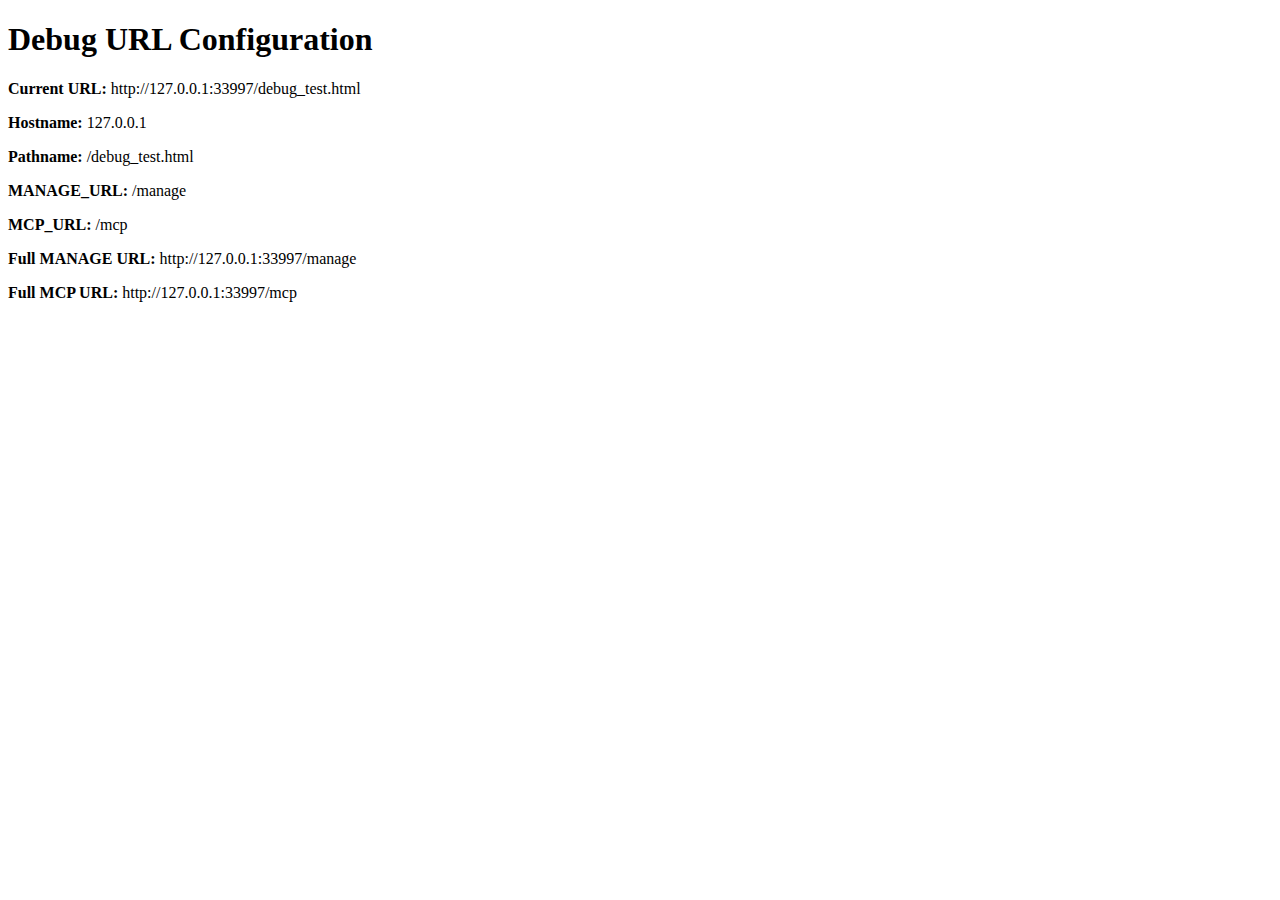
<file: debug_test.html>
<!DOCTYPE html>
<html>
<head>
    <title>Debug URL Configuration</title>
</head>
<body>
    <h1>Debug URL Configuration</h1>
    <div id="debug-info"></div>

    <script>
        // Copy the same logic from mcp-portal.js
        const MANAGE_URL = (() => {
            const pathname = window.location.pathname;
            const hostname = window.location.hostname;

            console.log('MCP Portal URL Detection:', { pathname, hostname });

            // Detect if we're running in Kubernetes by checking the URL path prefix
            if (pathname.startsWith('/toolbox/')) {
                console.log('Detected Kubernetes deployment with /toolbox/ prefix');
                return '/toolbox/manage';
            }

            // Local development (localhost with any port) or direct access
            if (hostname === 'localhost' || hostname === '127.0.0.1' || pathname === '/') {
                console.log('Detected local development environment');
                return '/manage';
            }

            // Fallback - try relative path
            console.log('Using fallback relative path');
            return 'manage';
        })();

        const MCP_URL = (() => {
            const pathname = window.location.pathname;
            const hostname = window.location.hostname;

            console.log('MCP URL Detection:', { pathname, hostname });

            if (pathname.startsWith('/toolbox/')) {
                console.log('Detected Kubernetes deployment with /toolbox/ prefix for MCP');
                return '/toolbox/mcp';
            }

            if (hostname === 'localhost' || hostname === '127.0.0.1' || pathname === '/') {
                console.log('Detected local development environment for MCP');
                return '/mcp';
            }

            console.log('Using fallback relative path for MCP');
            return 'mcp';
        })();

        // Display debug info
        document.getElementById('debug-info').innerHTML = `
            <p><strong>Current URL:</strong> ${window.location.href}</p>
            <p><strong>Hostname:</strong> ${window.location.hostname}</p>
            <p><strong>Pathname:</strong> ${window.location.pathname}</p>
            <p><strong>MANAGE_URL:</strong> ${MANAGE_URL}</p>
            <p><strong>MCP_URL:</strong> ${MCP_URL}</p>
            <p><strong>Full MANAGE URL:</strong> ${window.location.origin}${MANAGE_URL}</p>
            <p><strong>Full MCP URL:</strong> ${window.location.origin}${MCP_URL}</p>
        `;

        // Test API call
        async function testAPI() {
            try {
                console.log('Testing MANAGE API...');
                const response = await fetch(MANAGE_URL, {
                    method: 'POST',
                    headers: { 'Content-Type': 'application/json' },
                    body: JSON.stringify({
                        jsonrpc: "2.0",
                        method: "server.list",
                        id: "debug-test"
                    })
                });

                const data = await response.json();
                console.log('MANAGE API Response:', data);

                document.getElementById('debug-info').innerHTML += `<p><strong>MANAGE API Test:</strong> SUCCESS - ${JSON.stringify(data).substring(0, 100)}...</p>`;
            } catch (error) {
                console.error('MANAGE API Error:', error);
                document.getElementById('debug-info').innerHTML += `<p><strong>MANAGE API Test:</strong> ERROR - ${error.message}</p>`;
            }
        }

        // Run test after page load
        setTimeout(testAPI, 1000);
    </script>
</body>
</html>
</file>
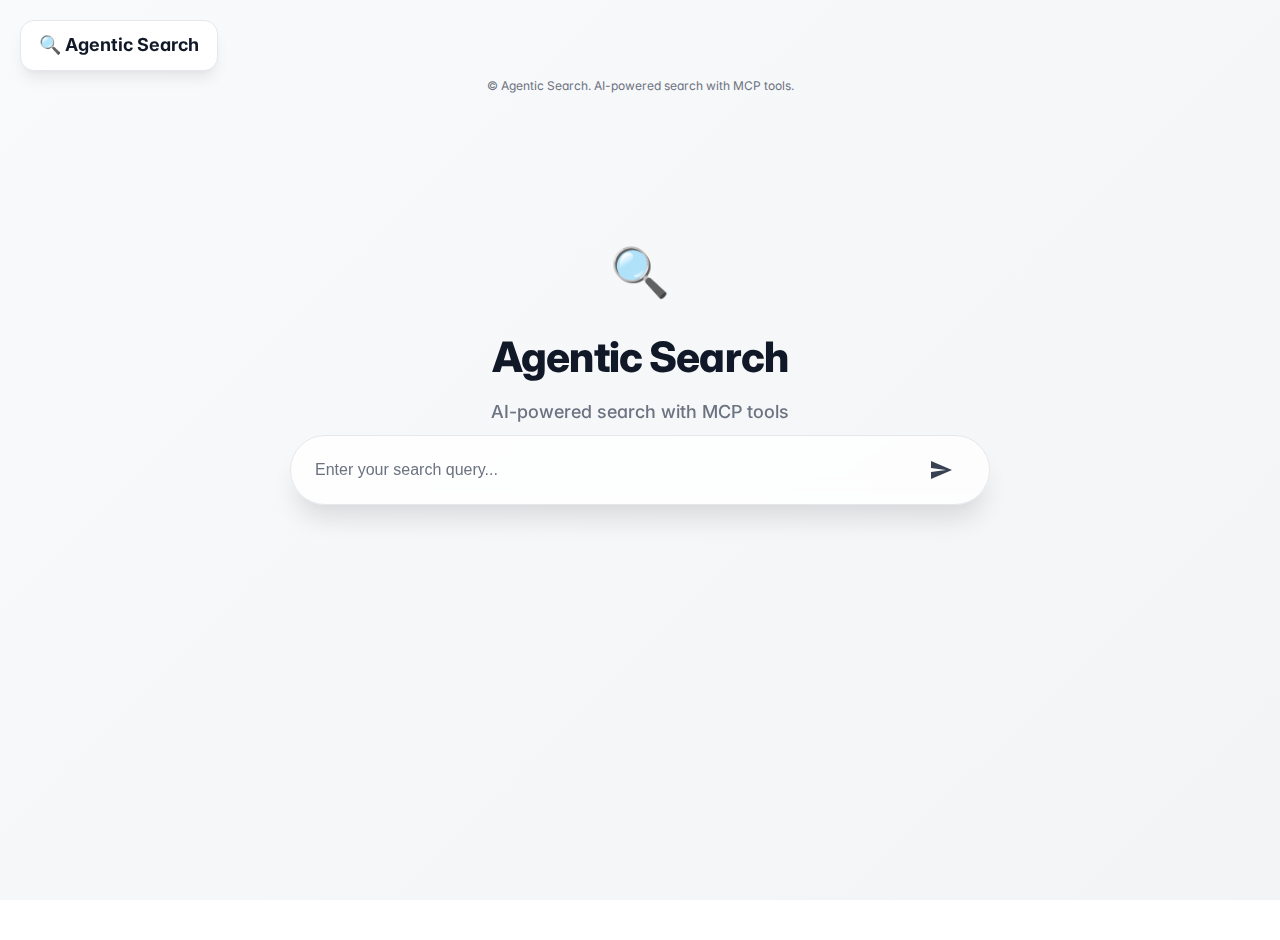
<file: agentic_search/chat.html>
<!DOCTYPE html>
<html lang="en">
<head>
    <meta charset="UTF-8">
    <meta name="viewport" content="width=device-width, initial-scale=1.0">
    <title>Agentic Search</title>
    <link href="https://fonts.googleapis.com/css2?family=Roboto:wght@300;400;500;700&family=Inter:wght@300;400;500;600;700&display=swap" rel="stylesheet">
    <link rel="stylesheet" href="static/css/style.css">
</head>
<body>
    <div id="left-page-logo" class="page-logo">
        <h2>🔍 Agentic Search</h2>
    </div>

    <button class="mobile-sidebar-toggle" id="mobile-sidebar-toggle" title="Toggle Sidebar">
        <span>&#9776;</span>
    </button>

    <div class="sidebar-overlay" id="sidebar-overlay"></div>

    <aside id="left-sidebar">
        <div class="sidebar-header">
            <h3>Tools & Controls</h3>
        </div>

        <div class="sidebar-tool" id="new-search-button">
            <span class="tool-icon">
                <svg xmlns="http://www.w3.org/2000/svg" width="24" height="24" viewBox="0 0 24 24" fill="none" stroke="currentColor" stroke-width="2" stroke-linecap="round" stroke-linejoin="round">
                    <path d="M12 5v14m-7-7h14"></path>
                </svg>
            </span>
            <span class="tool-label">New Search</span>
        </div>

        <div class="sidebar-tool" id="processing-toggle-button">
            <span class="tool-icon">
                <svg xmlns="http://www.w3.org/2000/svg" width="24" height="24" viewBox="0 0 24 24" fill="none" stroke="currentColor" stroke-width="2" stroke-linecap="round" stroke-linejoin="round">
                    <path d="M9 11H3v2h6v-2zm6-6h2v2h-2V5zm0 4h2v2h-2V9zm0 4h2v2h-2v-2zm-6 6H3v2h6v-2z"></path>
                </svg>
            </span>
            <span class="tool-label">Hide Processing</span>
        </div>

        <hr class="modal-hr" style="margin: 1rem 0;">

        <div class="sidebar-content-placeholder">
            <div class="enabled-tools-section">
                <h4>Available Tools</h4>
                <div id="tool-selection-container">
                    <p class="loading-message">Loading tools...</p>
                </div>
                <button id="refresh-tools-button" class="refresh-btn">
                    <svg xmlns="http://www.w3.org/2000/svg" width="16" height="16" viewBox="0 0 24 24" fill="none" stroke="currentColor" stroke-width="2" stroke-linecap="round" stroke-linejoin="round">
                        <polyline points="23 4 23 10 17 10"></polyline>
                        <polyline points="1 20 1 14 7 14"></polyline>
                        <path d="m3.51 9a9 9 0 0 1 14.85-3.36L23 10M1 14l4.64 4.36A9 9 0 0 0 20.49 15"></path>
                    </svg>
                    Refresh
                </button>
            </div>
        </div>
    </aside>


    <div id="search-branding-container">
        <div id="search-branding">
            <div class="search-icon">🔍</div>
            <h1>Agentic Search</h1>
            <p class="search-subtitle">AI-powered search with MCP tools</p>
        </div>
    </div>

    <div id="chat-main-content">
        <div id="chat-container-wrapper">
            <div id="chat-console">
            </div>
            <div id="input-area">
                <input type="text" id="message-input" placeholder="Enter your search query..." autocomplete="off">
                <button id="send-button" aria-label="Send search query">
                    <svg xmlns="http://www.w3.org/2000/svg" viewBox="0 0 24 24" width="24" height="24">
                        <path d="M2.01 21L23 12 2.01 3 2 10l15 2-15 2z"/>
                    </svg>
                </button>
            </div>
            <div class="chat-footer-copyright">
                <p>&copy; <span id="copyright-year"></span> Agentic Search. AI-powered search with MCP tools.</p>
            </div>
        </div>
    </div>


    <script src="static/js/script.js" defer></script>
</body>
</html>
</file>
<file: agentic_search/static/css/style.css>
/* Agentic Search Styles */
:root {
    --primary-color: #374151;
    --primary-light: #6b7280;
    --secondary-color: #9ca3af;
    --background-color: #ffffff;
    --background-gradient: linear-gradient(135deg, #f9fafb 0%, #f3f4f6 100%);
    --sidebar-bg: #ffffff;
    --text-color: #111827;
    --text-muted: #6b7280;
    --border-color: #e5e7eb;
    --success-color: #059669;
    --error-color: #dc2626;
    --warning-color: #d97706;
    --accent-color: #7c3aed;
    --chain-color: #374151;
    --progress-color: #8b5cf6;
    --shadow-sm: 0 1px 2px 0 rgba(0, 0, 0, 0.03);
    --shadow-md: 0 4px 6px -1px rgba(0, 0, 0, 0.07), 0 2px 4px -1px rgba(0, 0, 0, 0.04);
    --shadow-lg: 0 10px 15px -3px rgba(0, 0, 0, 0.08), 0 4px 6px -2px rgba(0, 0, 0, 0.03);
    --shadow-xl: 0 20px 25px -5px rgba(0, 0, 0, 0.1), 0 10px 10px -5px rgba(0, 0, 0, 0.02);
    --glass-bg: rgba(255, 255, 255, 0.8);
    --glass-border: rgba(255, 255, 255, 0.2);
}

* {
    margin: 0;
    padding: 0;
    box-sizing: border-box;
}

body {
    font-family: 'Inter', -apple-system, BlinkMacSystemFont, 'Segoe UI', sans-serif;
    background: var(--background-gradient);
    background-attachment: fixed;
    color: var(--text-color);
    line-height: 1.6;
    overflow-x: hidden;
    min-height: 100vh;
    font-feature-settings: "cv02", "cv03", "cv04", "cv11";
    -webkit-font-smoothing: antialiased;
    -moz-osx-font-smoothing: grayscale;
    text-rendering: optimizeLegibility;
}

/* Page Logo - Fully Responsive with Aggressive Shrinking */
#left-page-logo {
    position: fixed;
    top: 20px;
    left: 20px;
    z-index: 1002;
    background: white;
    backdrop-filter: blur(10px);
    padding: clamp(6px, 1vw, 10px) clamp(12px, 2vw, 18px);
    border-radius: clamp(10px, 1.5vw, 14px);
    box-shadow: var(--shadow-lg);
    transition: all 0.3s cubic-bezier(0.4, 0, 0.2, 1);
    border: 1px solid var(--border-color);
    max-width: calc(100vw - 80px);
}

/* Position logo on top of sidebar - always visible on left */
#left-page-logo.sidebar-hidden {
    left: 20px;
}

/* Additional responsiveness */
@media (max-width: 1200px) {
    #left-page-logo {
        max-width: calc(100vw - 70px);
    }
}

@media (max-width: 768px) {
    #left-page-logo {
        left: 15px;
        max-width: calc(100vw - 60px);
    }
}

@media (max-width: 480px) {
    #left-page-logo {
        left: 10px;
        top: 15px;
        max-width: calc(100vw - 70px);
    }
}

#left-page-logo:hover {
    transform: translateY(-1px);
    box-shadow: var(--shadow-xl);
    border-color: var(--primary-light);
}

#left-page-logo h2 {
    font-size: clamp(12px, 1.5vw, 18px);
    font-weight: 700;
    color: var(--text-color);
    display: flex;
    align-items: center;
    white-space: nowrap;
    overflow: hidden;
    margin: 0;
}

#left-page-logo .logo-icon {
    flex-shrink: 0;
    margin-right: clamp(4px, 0.8vw, 8px);
    font-size: clamp(14px, 2vw, 22px);
}

#left-page-logo .logo-text {
    overflow: hidden;
    text-overflow: ellipsis;
    font-size: clamp(12px, 1.5vw, 18px);
}

/* Responsive logo adjustments */
@media (max-width: 900px) {
    #left-page-logo {
        max-width: calc(100vw - 160px);
    }
}

@media (max-width: 768px) {
    #left-page-logo {
        max-width: calc(100vw - 140px);
    }
}

@media (max-width: 600px) {
    #left-page-logo {
        max-width: calc(100vw - 120px);
    }

    #input-area.centered {
        width: calc(100% - 30px);
        padding: 16px;
    }
}

@media (max-width: 480px) {
    #left-page-logo .logo-text {
        display: none;
    }

    #left-page-logo {
        padding: 8px 10px;
        max-width: auto;
    }
}

/* Sidebar Toggle Button */
.sidebar-toggle-btn {
    position: fixed;
    top: 20px;
    right: 20px;
    z-index: 1002;
    background: var(--glass-bg);
    backdrop-filter: blur(10px);
    border: 1px solid var(--border-color);
    border-radius: 12px;
    padding: 10px 12px;
    cursor: pointer;
    box-shadow: var(--shadow-md);
    transition: all 0.3s cubic-bezier(0.4, 0, 0.2, 1);
    display: flex;
    align-items: center;
    justify-content: center;
}

.sidebar-toggle-btn:hover {
    background: var(--primary-color);
    transform: translateY(-1px);
    box-shadow: var(--shadow-lg);
}

.sidebar-toggle-btn:hover svg {
    stroke: white;
}

.sidebar-toggle-btn svg {
    stroke: var(--text-color);
    transition: all 0.3s ease;
}

.sidebar-toggle-btn:active {
    transform: translateY(0);
}

/* Sidebar */
#left-sidebar {
    position: fixed;
    top: 0;
    left: 0;
    width: 300px;
    height: 100vh;
    background: var(--glass-bg);
    backdrop-filter: blur(10px);
    border-right: 1px solid var(--border-color);
    padding: 80px 20px 20px;
    z-index: 1000;
    transition: transform 0.3s cubic-bezier(0.4, 0, 0.2, 1), opacity 0.3s ease;
    overflow-y: auto;
    box-shadow: var(--shadow-lg);
}

#left-sidebar.sidebar-hidden {
    transform: translateX(-100%);
    opacity: 0;
}

#left-sidebar.sidebar-visible {
    transform: translateX(0);
    opacity: 1;
    pointer-events: auto;
}

.sidebar-header h3 {
    font-size: 16px;
    font-weight: 600;
    margin-bottom: 20px;
    color: var(--text-color);
}

.sidebar-tool {
    display: flex;
    align-items: center;
    padding: 12px 16px;
    margin-bottom: 8px;
    border-radius: 8px;
    cursor: pointer;
    transition: all 0.2s ease;
    border: 1px solid transparent;
}

.sidebar-tool:hover {
    background-color: #f1f5f9;
    border-color: var(--border-color);
}

.sidebar-tool.active {
    background-color: #eff6ff;
    border-color: var(--primary-color);
    color: var(--primary-color);
}

.tool-icon {
    margin-right: 12px;
    display: flex;
    align-items: center;
}

.tool-label {
    font-size: 14px;
    font-weight: 500;
}

.modal-hr {
    border: none;
    height: 1px;
    background: var(--border-color);
    margin: 16px 0;
}

.enabled-tools-section h4 {
    font-size: 14px;
    font-weight: 600;
    margin-bottom: 12px;
    color: var(--text-color);
}

#enabled-tools-list {
    max-height: 200px;
    overflow-y: auto;
}

.enabled-tool-item {
    display: flex;
    align-items: center;
    justify-content: space-between;
    padding: 8px 12px;
    margin-bottom: 4px;
    background: #f1f5f9;
    border-radius: 6px;
    font-size: 13px;
}

.tool-remove-btn {
    background: none;
    border: none;
    color: var(--error-color);
    cursor: pointer;
    padding: 2px;
    border-radius: 4px;
}

.tool-remove-btn:hover {
    background: rgba(239, 68, 68, 0.1);
}

.no-tools-message {
    font-size: 13px;
    color: var(--text-muted);
    text-align: center;
    padding: 20px;
}


/* Search Branding */
#search-branding-container {
    position: fixed;
    top: 50%;
    left: 50%;
    transform: translate(-50%, calc(-50% - 120px));
    text-align: center;
    z-index: 100;
    pointer-events: none;
    transition: all 0.3s ease;
    max-width: 90%;
}

#search-branding-container.hidden {
    opacity: 0;
    transform: translate(-50%, -50%) scale(0.9);
}

.search-icon {
    font-size: clamp(36px, 5vw, 48px);
    margin-bottom: 12px;
}

#search-branding h1 {
    font-size: clamp(28px, 5vw, 42px);
    font-weight: 800;
    color: var(--text-color);
    margin-bottom: 8px;
    letter-spacing: -0.02em;
}

.search-subtitle {
    font-size: clamp(14px, 2vw, 18px);
    color: var(--text-muted);
    font-weight: 500;
    margin-bottom: 0;
}

/* Main Content */
#chat-main-content {
    margin-left: 300px;
    padding: 20px;
    min-height: 100vh;
    transition: margin-left 0.3s cubic-bezier(0.4, 0, 0.2, 1);
}

#chat-main-content.sidebar-hidden {
    margin-left: 0;
}

#chat-container-wrapper {
    max-width: 800px;
    margin: 0 auto;
    height: 100vh;
    display: flex;
    flex-direction: column;
    position: relative;
}

#chat-console {
    flex: 0 1 auto;
    overflow-y: auto;
    padding: 20px 0;
    margin-bottom: 0;
}

/* Query Container */
.query-container {
    margin-bottom: 30px;
    padding: 20px;
    background: var(--glass-bg);
    backdrop-filter: blur(10px);
    border-radius: 12px;
    border: 1px solid var(--glass-border);
    box-shadow: var(--shadow-sm);
    animation: fadeIn 0.3s ease;
}

.query-container:last-child {
    margin-bottom: 0;
}

/* Adjust message margins within query containers */
.query-container .message:last-child {
    margin-bottom: 0;
}

.message {
    margin-bottom: 20px;
    animation: fadeIn 0.3s ease;
}

@keyframes fadeIn {
    from { opacity: 0; transform: translateY(10px); }
    to { opacity: 1; transform: translateY(0); }
}

.message.user {
    text-align: right;
}

.message.assistant {
    text-align: left;
}

.message.thinking {
    text-align: left;
    opacity: 0.75;
}

.message-content {
    display: inline-block;
    max-width: 80%;
    padding: 12px 16px;
    border-radius: 16px;
    word-wrap: break-word;
}

.message.user .message-content {
    background: var(--primary-color);
    color: white;
    border-bottom-right-radius: 4px;
}

.message.assistant .message-content {
    background: white;
    color: var(--text-color);
    border: 1px solid var(--border-color);
    border-bottom-left-radius: 4px;
}

.message.thinking .message-content {
    background: rgba(248, 250, 252, 0.7);
    color: #64748b;
    border: 1px solid rgba(226, 232, 240, 0.5);
    font-style: normal;
    font-size: 10px;
    font-weight: 400;
    font-family: 'Inter', system-ui, -apple-system, sans-serif;
    font-feature-settings: "cv02", "cv03", "cv04", "cv11";
    -webkit-font-smoothing: antialiased;
    -moz-osx-font-smoothing: grayscale;
    line-height: 1.4;
    padding: 8px 12px;
    border-radius: 6px;
}

.message.error .message-content {
    background: #fef2f2;
    color: var(--error-color);
    border: 1px solid #fecaca;
}

/* Input Area */
#input-area {
    display: flex;
    gap: 12px;
    padding: 14px 24px;
    background: var(--glass-bg);
    backdrop-filter: blur(10px);
    border: 1px solid var(--border-color);
    border-radius: 50px;
    box-shadow: var(--shadow-xl);
    transition: all 0.4s cubic-bezier(0.4, 0, 0.2, 1);
}

/* Centered state for initial load */
#input-area.centered {
    position: absolute;
    top: 50%;
    left: 50%;
    transform: translate(-50%, -50%);
    width: calc(100% - 40px);
    max-width: 700px;
    z-index: 10;
}

/* Normal state at bottom */
#input-area.bottom {
    position: relative;
    transform: none;
    width: 100%;
    margin-top: 20px;
}

#input-area.bottom:focus-within {
    transform: translateY(-1px);
    box-shadow: var(--shadow-xl), 0 0 0 3px rgba(55, 65, 81, 0.1);
    border-color: var(--primary-color);
}

#input-area.centered:focus-within {
    transform: translate(-50%, calc(-50% - 2px));
    box-shadow: var(--shadow-xl), 0 0 0 3px rgba(55, 65, 81, 0.1);
    border-color: var(--primary-color);
}

#message-input {
    flex: 1;
    border: none;
    outline: none;
    font-size: 16px;
    padding: 8px 0;
    background: transparent;
    color: var(--text-color);
}

#message-input::placeholder {
    color: var(--text-muted);
}

/* New Search Button in Input Area */
#new-search-input-btn {
    background: white;
    color: var(--primary-color);
    border: 1.5px solid var(--border-color);
    border-radius: 10px;
    padding: 8px 16px;
    cursor: pointer;
    font-size: 14px;
    font-weight: 500;
    transition: all 0.2s ease;
    display: none;
    align-items: center;
    gap: 6px;
    white-space: nowrap;
}

#new-search-input-btn:hover {
    background: #f9fafb;
    border-color: var(--primary-color);
    transform: translateY(-1px);
}

#new-search-input-btn.visible {
    display: flex;
}

#send-button {
    background: transparent;
    color: var(--primary-color);
    border: none;
    border-radius: 12px;
    padding: 8px 12px;
    cursor: pointer;
    transition: all 0.2s ease;
    display: flex;
    align-items: center;
    justify-content: center;
}

#send-button svg {
    fill: var(--primary-color);
    transition: all 0.2s ease;
}

#send-button:hover {
    background: rgba(55, 65, 81, 0.05);
    transform: translateY(-1px);
}

#send-button:hover svg {
    fill: var(--text-color);
}

#send-button:disabled {
    opacity: 0.4;
    cursor: not-allowed;
    transform: none;
}

#send-button:disabled svg {
    fill: var(--text-muted);
}

/* Footer */
.chat-footer-copyright {
    text-align: center;
    padding: 16px;
    color: var(--text-muted);
    font-size: 12px;
}

/* Modals */
.modal {
    position: fixed;
    top: 0;
    left: 0;
    width: 100%;
    height: 100%;
    background: rgba(0, 0, 0, 0.5);
    display: flex;
    align-items: center;
    justify-content: center;
    z-index: 2000;
    transition: opacity 0.3s ease;
}

.modal.hidden {
    opacity: 0;
    pointer-events: none;
}

.modal-content {
    background: white;
    border-radius: 12px;
    padding: 24px;
    max-width: 500px;
    width: 90%;
    max-height: 80vh;
    overflow-y: auto;
    position: relative;
    box-shadow: 0 20px 25px -5px rgba(0, 0, 0, 0.1);
}

.modal-close-button {
    position: absolute;
    top: 16px;
    right: 20px;
    font-size: 24px;
    cursor: pointer;
    color: var(--text-muted);
    line-height: 1;
}

.modal-close-button:hover {
    color: var(--text-color);
}

.modal h4 {
    font-size: 18px;
    font-weight: 600;
    margin-bottom: 8px;
    color: var(--text-color);
}

.modal p {
    color: var(--text-muted);
    margin-bottom: 16px;
}

/* Inline Tool Selection */
#tool-selection-container {
    max-height: 300px;
    overflow-y: auto;
    border: 1px solid var(--border-color);
    border-radius: 8px;
    padding: 8px;
    margin-bottom: 12px;
}

.inline-tool-item {
    margin-bottom: 8px;
}

.tool-checkbox-label {
    display: flex;
    align-items: flex-start;
    cursor: pointer;
    padding: 8px;
    border-radius: 6px;
    transition: all 0.2s ease;
    position: relative;
}

.tool-checkbox-label:hover {
    background: #f8fafc;
}

.tool-checkbox {
    margin-right: 10px;
    margin-top: 2px;
    cursor: pointer;
}

.checkmark {
    display: none;
}

.tool-details {
    flex: 1;
}

.tool-name {
    font-weight: 500;
    color: var(--text-color);
    margin-bottom: 4px;
    font-size: 14px;
}

.tool-description {
    font-size: 12px;
    color: var(--text-muted);
    line-height: 1.3;
}

/* Refresh Button */
.refresh-btn {
    display: flex;
    align-items: center;
    gap: 6px;
    padding: 8px 12px;
    background: white;
    border: 1px solid var(--border-color);
    border-radius: 6px;
    cursor: pointer;
    font-size: 13px;
    font-weight: 500;
    color: var(--text-color);
    transition: all 0.2s ease;
    width: 100%;
    justify-content: center;
}

.refresh-btn:hover {
    background: #f8fafc;
    border-color: #4f46e5;
}

.refresh-btn svg {
    width: 14px;
    height: 14px;
}

/* Tool selection messages */
.loading-message,
.error-message,
.no-tools-message {
    padding: 12px;
    text-align: center;
    font-size: 13px;
    color: var(--text-muted);
    border-radius: 6px;
}

.error-message {
    background: #fef2f2;
    color: #dc2626;
    border: 1px solid #fecaca;
}


.setting-option input[type="checkbox"] {
    width: 18px;
    height: 18px;
}

.setting-option input[type="text"] {
    padding: 6px 10px;
    border: 1px solid var(--border-color);
    border-radius: 4px;
    font-size: 14px;
    width: 200px;
}

/* Responsive Design */

/* Large screens - default sidebar width */
@media (min-width: 1200px) {
    #left-sidebar {
        width: 320px;
    }

    #chat-main-content {
        margin-left: 320px;
    }

    #left-page-logo {
        left: 20px;
    }
}

/* Medium screens - smaller sidebar */
@media (max-width: 1199px) and (min-width: 900px) {
    #left-sidebar {
        width: 280px;
    }

    #chat-main-content {
        margin-left: 280px;
    }

    #left-page-logo {
        left: 20px;
    }
}

/* Small screens - collapsible sidebar */
@media (max-width: 899px) {
    #left-sidebar {
        position: fixed;
        transform: translateX(-100%);
        width: 280px;
        transition: transform 0.3s ease;
        z-index: 1001;
    }

    #left-sidebar.show {
        transform: translateX(0);
    }

    /* Sidebar overlay for mobile */
    .sidebar-overlay {
        display: none;
        position: fixed;
        top: 0;
        left: 0;
        right: 0;
        bottom: 0;
        background: rgba(0, 0, 0, 0.5);
        z-index: 1000;
        transition: opacity 0.3s ease;
    }

    .sidebar-overlay.show {
        display: block;
    }

    #chat-main-content {
        margin-left: 0;
        padding: 80px 16px 16px;
    }

    #left-page-logo {
        left: 20px;
    }

    /* Add a mobile toggle button */
    .mobile-sidebar-toggle {
        display: block;
        position: fixed;
        top: 20px;
        left: 20px;
        z-index: 1002;
        background: white;
        border: 1px solid var(--border-color);
        border-radius: 8px;
        padding: 8px 12px;
        cursor: pointer;
        transition: all 0.3s ease;
        font-size: 18px;
        color: var(--text-color);
        box-shadow: var(--shadow-md);
    }

    .mobile-sidebar-toggle:hover {
        background: #f8fafc;
    }

    #search-branding h1 {
        font-size: 24px;
    }

    .search-icon {
        font-size: 36px;
    }
}

/* Hide mobile toggle on larger screens */
@media (min-width: 900px) {
    .mobile-sidebar-toggle {
        display: none;
    }
}

/* Scrollbar Styling */
::-webkit-scrollbar {
    width: 6px;
}

::-webkit-scrollbar-track {
    background: #f1f1f1;
    border-radius: 3px;
}

::-webkit-scrollbar-thumb {
    background: #c1c1c1;
    border-radius: 3px;
}

::-webkit-scrollbar-thumb:hover {
    background: #a8a8a8;
}

/* Processing Steps - Improved Styling with White Theme */
.step-chain {
    margin: 12px 0;
    padding: 16px;
    background: #fafbfc;
    border-radius: 12px;
    border: 1px solid #e5e7eb;
    box-shadow: 0 1px 3px rgba(0, 0, 0, 0.05);
    animation: fadeInUp 0.2s ease;
    font-family: 'Inter', system-ui, -apple-system, sans-serif;
    font-feature-settings: "cv02", "cv03", "cv04", "cv11";
    -webkit-font-smoothing: antialiased;
    -moz-osx-font-smoothing: grayscale;
    transition: all 0.3s ease;
}

.step-chain.collapsed {
    max-height: 0;
    padding: 0;
    margin: 0;
    overflow: hidden;
    opacity: 0;
}

.chain-title {
    font-size: 11px;
    font-weight: 600;
    color: #64748b;
    margin-bottom: 12px;
    padding-bottom: 8px;
    border-bottom: 1px solid #e5e7eb;
    display: flex;
    align-items: center;
    gap: 6px;
    text-transform: uppercase;
    letter-spacing: 0.5px;
    opacity: 0.9;
}

/* Chain Progress Indicators - Clean White Theme */
.chain-progress {
    display: flex;
    align-items: center;
    gap: 8px;
    padding: 4px 12px;
    margin: 0;
    background: transparent;
    border-radius: 0;
    border: none;
    transition: all 0.3s ease;
    opacity: 0.75;
    transform: translateX(-5px);
    font-size: 11px;
    line-height: 1.4;
    position: relative;
    z-index: 2;
}

.chain-progress.progress-visible {
    opacity: 1;
    transform: translateX(0);
}

.progress-icon {
    width: 16px;
    height: 16px;
    background: var(--primary-color);
    color: white;
    border-radius: 50%;
    display: flex;
    align-items: center;
    justify-content: center;
    font-size: 9px;
    flex-shrink: 0;
    border: 2px solid white;
    box-shadow: 0 1px 2px rgba(55, 65, 81, 0.15);
    position: relative;
    z-index: 3;
}

.progress-text {
    flex: 1;
    font-size: 10px;
    font-weight: 400;
    color: #475569;
    font-style: normal;
    line-height: 1.3;
    font-feature-settings: "cv02", "cv03", "cv04", "cv11";
    -webkit-font-smoothing: antialiased;
    -moz-osx-font-smoothing: grayscale;
}

.chain-steps {
    display: flex;
    flex-direction: column;
    gap: 0;
    position: relative;
}

/* Vertical connector line */
.chain-steps::before {
    content: '';
    position: absolute;
    left: 20px;
    top: 15px;
    bottom: 15px;
    width: 2px;
    background: linear-gradient(to bottom,
        transparent 0%,
        var(--accent-color) 10%,
        var(--accent-color) 90%,
        transparent 100%);
    opacity: 0.4;
    z-index: 1;
    animation: connectorGlow 2s ease-in-out infinite alternate;
}

@keyframes connectorGlow {
    0% { opacity: 0.3; }
    100% { opacity: 0.6; }
}

/* Active step animation */
.chain-progress.progress-visible .progress-icon {
    animation: stepPulse 1.5s ease-in-out;
}

@keyframes stepPulse {
    0% { transform: scale(0.8); opacity: 0.5; }
    50% { transform: scale(1.1); opacity: 1; }
    100% { transform: scale(1); opacity: 1; }
}

/* Special tool execution indicators */
.progress-icon.tool-executing {
    background: linear-gradient(135deg, #f59e0b 0%, #d97706 100%);
    animation: toolExecuting 2s ease-in-out infinite;
}

.progress-icon.tool-calling {
    background: linear-gradient(135deg, #3b82f6 0%, #1d4ed8 100%);
    animation: toolCalling 1.5s ease-in-out infinite;
}

.progress-icon.tool-success {
    background: linear-gradient(135deg, #10b981 0%, #059669 100%);
    animation: toolSuccess 1s ease-out;
}

@keyframes toolExecuting {
    0%, 100% { transform: scale(1) rotate(0deg); }
    50% { transform: scale(1.1) rotate(180deg); }
}

@keyframes toolCalling {
    0%, 100% { opacity: 1; }
    50% { opacity: 0.6; }
}

@keyframes toolSuccess {
    0% { transform: scale(0.5); }
    50% { transform: scale(1.2); }
    100% { transform: scale(1); }
}

/* Decision-specific indicators */
.progress-icon.decision-planning {
    background: linear-gradient(135deg, #8b5cf6 0%, #7c3aed 100%);
    animation: decisionPulse 2s ease-in-out infinite;
}

.progress-icon.decision-executing {
    background: linear-gradient(135deg, #06b6d4 0%, #0891b2 100%);
    animation: decisionExecuting 1.5s ease-in-out infinite;
}

.progress-icon.decision-responding {
    background: linear-gradient(135deg, #84cc16 0%, #65a30d 100%);
    animation: decisionResponding 1s ease-out;
}

@keyframes decisionPulse {
    0%, 100% { opacity: 1; transform: scale(1); }
    50% { opacity: 0.8; transform: scale(1.05); }
}

@keyframes decisionExecuting {
    0%, 100% { transform: scale(1) rotate(0deg); }
    25% { transform: scale(1.05) rotate(90deg); }
    50% { transform: scale(1) rotate(180deg); }
    75% { transform: scale(1.05) rotate(270deg); }
}

@keyframes decisionResponding {
    0% { transform: scale(0.8); opacity: 0.5; }
    50% { transform: scale(1.1); opacity: 1; }
    100% { transform: scale(1); opacity: 1; }
}

.chain-step {
    display: flex;
    align-items: center;
    gap: 8px;
    padding: 8px 10px;
    margin: 2px 0;
    position: relative;
    z-index: 2;
    background: rgba(255, 255, 255, 0.7);
    border-radius: 6px;
    border: 1px solid rgba(226, 232, 240, 0.5);
    transition: all 0.2s ease;
    opacity: 0.8;
    transform: translateX(-5px);
    font-size: 10px;
}

.chain-step.step-completed {
    opacity: 1;
    transform: translateX(0);
    background: rgba(240, 253, 244, 0.8);
    border-color: rgba(34, 197, 94, 0.3);
}

.step-icon {
    width: 20px;
    height: 20px;
    background: linear-gradient(135deg, #10b981 0%, #059669 100%);
    color: white;
    border-radius: 50%;
    display: flex;
    align-items: center;
    justify-content: center;
    font-size: 10px;
    font-weight: 600;
    box-shadow: 0 2px 4px rgba(16, 185, 129, 0.3);
    border: 2px solid white;
    position: relative;
    z-index: 3;
    flex-shrink: 0;
}

.step-name {
    flex: 1;
    font-size: 10px;
    font-weight: 500;
    color: #475569;
    font-feature-settings: "cv02", "cv03", "cv04", "cv11";
    -webkit-font-smoothing: antialiased;
    -moz-osx-font-smoothing: grayscale;
    line-height: 1.3;
}

.step-connector {
    width: 1px;
    height: 12px;
    background: linear-gradient(to bottom, rgba(71, 85, 105, 0.2), transparent);
    margin-left: 7px;
    margin-top: 4px;
}

.chain-step:last-child .step-connector {
    display: none;
}

/* Response Separator - Hidden */
.response-separator {
    display: none;
}

.separator-line {
    display: none;
}

.separator-text {
    display: none;
    text-transform: uppercase;
    letter-spacing: 0.5px;
    font-family: 'Inter', system-ui, -apple-system, sans-serif;
    font-feature-settings: "cv02", "cv03", "cv04", "cv11";
    -webkit-font-smoothing: antialiased;
    -moz-osx-font-smoothing: grayscale;
}

/* Animations */
@keyframes fadeInUp {
    from {
        opacity: 0;
        transform: translateY(20px);
    }
    to {
        opacity: 1;
        transform: translateY(0);
    }
}

@keyframes pulse {
    0%, 100% {
        opacity: 1;
    }
    50% {
        opacity: 0.7;
    }
}

/* Enhanced Message Styling */
.message.assistant .message-content {
    background: var(--glass-bg);
    backdrop-filter: blur(10px);
    color: var(--text-color);
    border: 1px solid var(--border-color);
    border-bottom-left-radius: 4px;
    box-shadow: var(--shadow-md);
}

/* Followup Button Styles - Light & Clean */
.followup-container {
    margin-top: 1rem;
    text-align: center;
    padding: 0.75rem;
    background: linear-gradient(135deg, #f9fafb 0%, #ffffff 100%);
    border-radius: 12px;
    border: 1px solid var(--border-color);
}

.followup-button {
    background: white;
    color: var(--primary-color);
    border: 1.5px solid var(--border-color);
    padding: 0.75rem 1.5rem;
    border-radius: 10px;
    font-size: 0.9rem;
    font-weight: 500;
    cursor: pointer;
    transition: all 0.3s cubic-bezier(0.4, 0, 0.2, 1);
    box-shadow: var(--shadow-sm);
    font-family: inherit;
}

.followup-button:hover {
    transform: translateY(-2px);
    box-shadow: var(--shadow-md);
    background: var(--primary-color);
    color: white;
    border-color: var(--primary-color);
}

.followup-button:active {
    transform: translateY(0);
    box-shadow: var(--shadow-sm);
}

/* Explanation Toggle Button */
.explanation-toggle {
    display: inline-flex;
    align-items: center;
    gap: 6px;
    padding: 6px 12px;
    margin: 8px 0 4px 0;
    background: white;
    border: 1px solid var(--border-color);
    border-radius: 8px;
    cursor: pointer;
    font-size: 12px;
    font-weight: 500;
    color: var(--text-muted);
    transition: all 0.2s ease;
    box-shadow: 0 1px 2px rgba(0, 0, 0, 0.04);
}

.explanation-toggle:hover {
    background: #fafafa;
    border-color: var(--primary-color);
    color: var(--primary-color);
}

.explanation-toggle svg {
    width: 14px;
    height: 14px;
    transition: transform 0.3s ease;
}

.explanation-toggle.expanded svg {
    transform: rotate(180deg);
}

.explanation-icon {
    margin-right: 4px;
}
</file>
